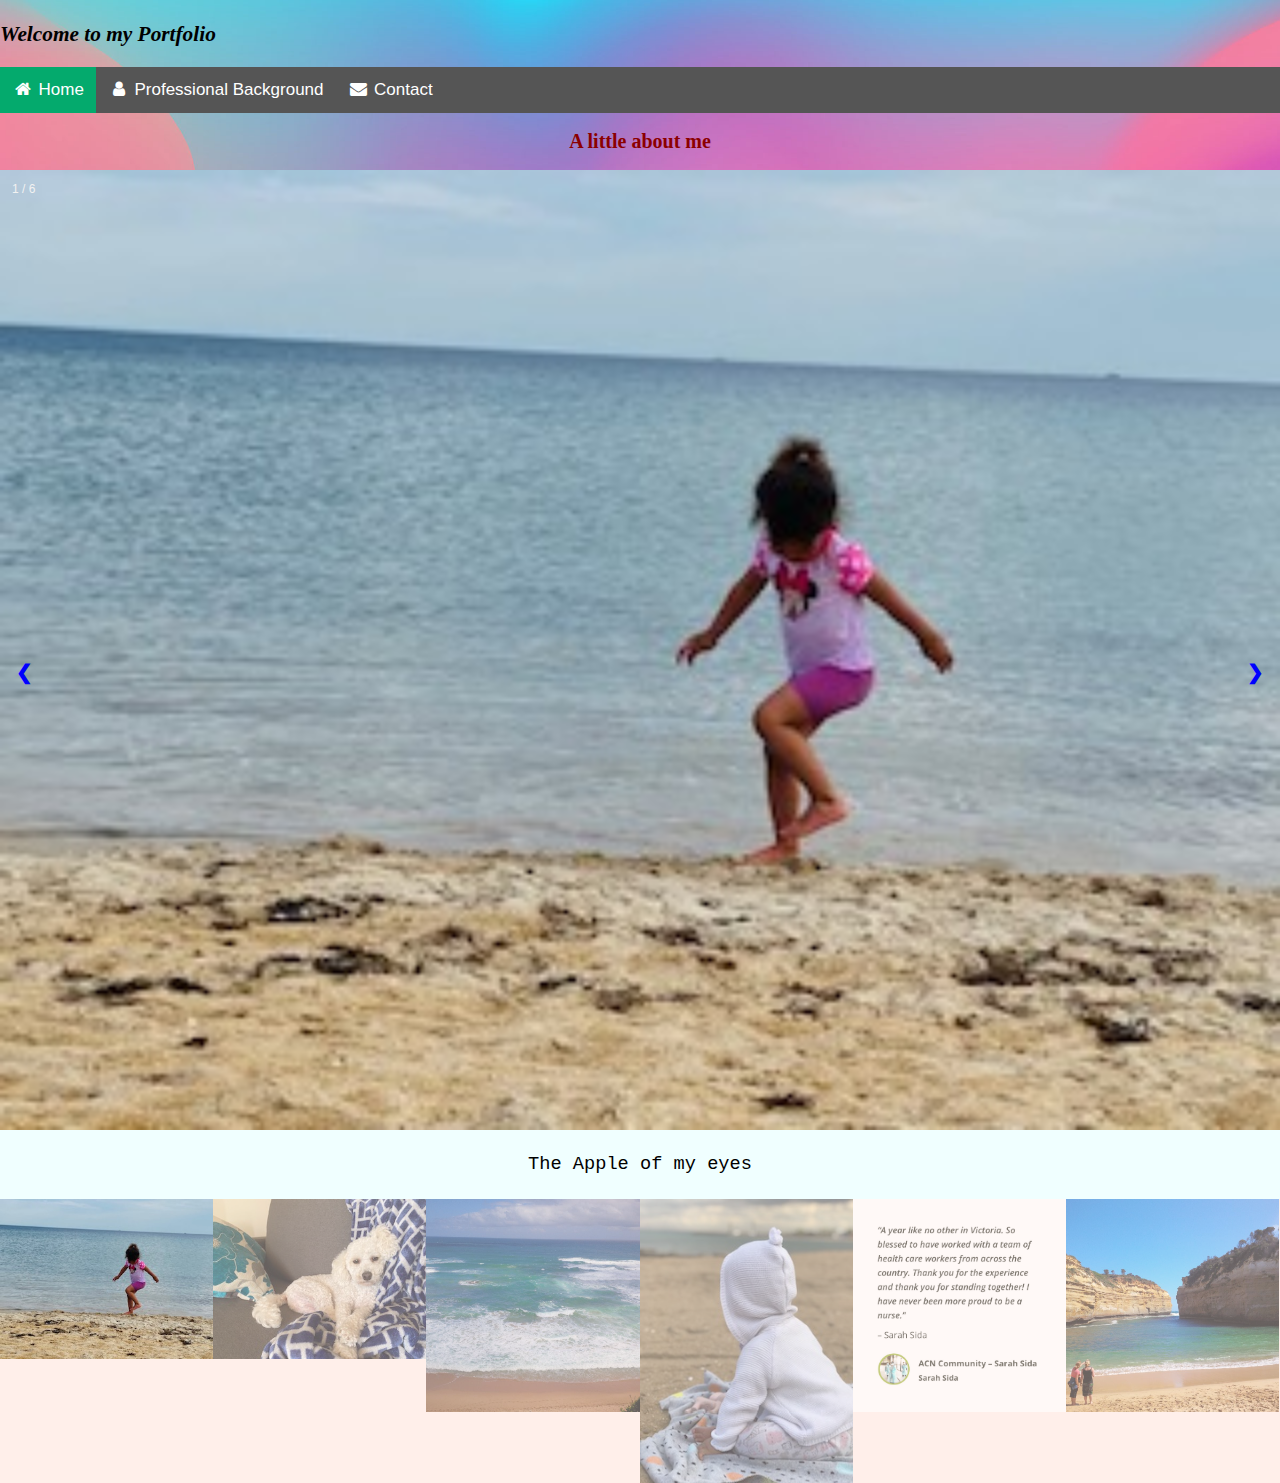
<file: index.html>
<!DOCTYPE html>
<html lang="en">
<head>
    <meta charset="UTF-8">
    <meta http-equiv="X-UA-Compatible" content="IE=edge">
    <meta name="viewport" content="width=device-width, initial-scale=1.0">
    <link href="https://cdn.jsdelivr.net/npm/bootstrap@5.0.2/dist/css/bootstrap.min.css" rel="stylesheet" integrity="sha384-EVSTQN3/azprG1Anm3QDgpJLIm9Nao0Yz1ztcQTwFspd3yD65VohhpuuCOmLASjC" crossorigin="anonymous">
    <script src="https://ajax.googleapis.com/ajax/libs/jquery/3.5.1/jquery.min.js"></script>
    <script src="https://maxcdn.bootstrapcdn.com/bootstrap/3.4.1/js/bootstrap.min.js"></script>
    <link rel="stylesheet" href="https://cdnjs.cloudflare.com/ajax/libs/font-awesome/4.7.0/css/font-awesome.min.css">
    <link rel="stylesheet" href="style.css">
    <title>Portfolio Website</title>
    <style>
        body {
            background-image: url("images/background.jpeg");
            background-color: rgba(255, 127, 80, 0.123);
            background-attachment: fixed;
            background-size: cover;
            background-repeat: no-repeat;
        }
    </style>
</head>
<body>
        <h2 class="h1">Welcome to my Portfolio</h2>
        <div class="navbar">
          <a class="active" href="#"><i class="fa fa-fw fa-home"></i> Home</a> 
          <a href="MyStory.html"><i class="fa fa-fw fa-user"></i> Professional Background</a> 
          <a href="Contact.html"><i class="fa fa-fw fa-envelope"></i> Contact</a> 
          
        </div>
</body>
<h2 class="h2"  >A little about me</h2>
<div class="container">
    <div class="mySlides">
      <div class="numbertext">1 / 6</div>
      <img src="images/Laya.JPG" style="width:100%">
    </div>
  
    <div class="mySlides">
      <div class="numbertext">2 / 6</div>
      <img src="images/Jack.jpg" style="width:100%">
    </div>
  
    <div class="mySlides">
      <div class="numbertext">3 / 6</div>
      <img src="images/Williamstown.JPG" style="width:100%">
    </div>
    <div class="mySlides">
        <div class="numbertext">5 / 6</div>
        <img src="images/Laya2.JPG" style="width:100%">
      </div>
    <div class="mySlides">
      <div class="numbertext">4/ 6</div>
      <img src="images/ACN.jpeg" style="width:100%">
    </div>
  
    <div class="mySlides">
      <div class="numbertext">6 / 6</div>
      <img src="images/Great Ocean.JPG" style="width:100%">
    </div>
      
      
    <a class="prev" onclick="plusSlides(-1)">❮</a>
    <a class="next" onclick="plusSlides(1)">❯</a>
  
    <div class="caption-container">
      <p id="caption"></p>
    </div>
    <div class="row">
      <div class="column">
        <img class="demo cursor" src="images/Laya.JPG" style="width:100%" onclick="currentSlide(1)" alt="The Apple of my eyes">
      </div>
      <div class="column">
        <img class="demo cursor" src="images/Jack.jpg" style="width:100%" onclick="currentSlide(2)" alt="Our boy Jack">
      </div>
      <div class="column">
        <img class="demo cursor" src="images/Williamstown.JPG" style="width:100%" onclick="currentSlide(3)" alt="Where we love to go">
      </div>
      <div class="column">
        <img class="demo cursor" src="images/Laya2.JPG" style="width:100%" onclick="currentSlide(5)" alt="Where she loves to go">
      </div>
      <div class="column">
        <img class="demo cursor" src="images/ACN.jpeg" style="width:100%" onclick="currentSlide(4)" alt="What I did in 2020">
    </div>
      <div class="column">
        <img class="demo cursor" src="images/Great Ocean.JPG" style="width:100%" onclick="currentSlide(6)" alt="Our favorite place to visit">
      </div>    
      
    </div>
  </div>
  
  <script>
  var slideIndex = 1;
  showSlides(slideIndex);
  
  function plusSlides(n) {
    showSlides(slideIndex += n);
  }
  
  function currentSlide(n) {
    showSlides(slideIndex = n);
  }
  
  function showSlides(n) {
    var i;
    var slides = document.getElementsByClassName("mySlides");
    var dots = document.getElementsByClassName("demo");
    var captionText = document.getElementById("caption");
    if (n > slides.length) {slideIndex = 1}
    if (n < 1) {slideIndex = slides.length}
    for (i = 0; i < slides.length; i++) {
        slides[i].style.display = "none";
    }
    for (i = 0; i < dots.length; i++) {
        dots[i].className = dots[i].className.replace(" active", "");
    }
    slides[slideIndex-1].style.display = "block";
    dots[slideIndex-1].className += " active";
    captionText.innerHTML = dots[slideIndex-1].alt;
  }
  </script>
      
  </body>
  </html>
</file>
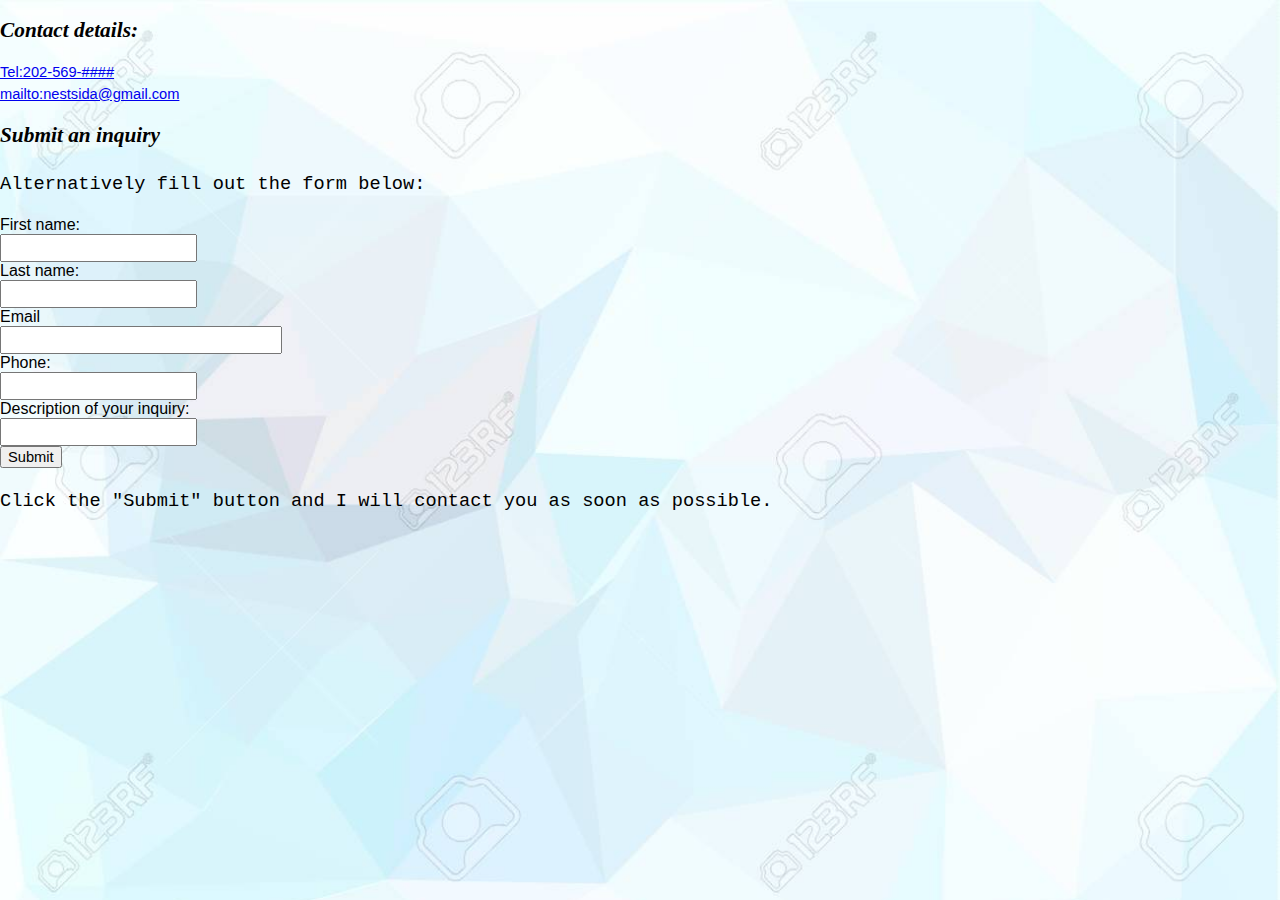
<file: Contact.html>
<!DOCTYPE html>
<html lang="en">
<head>
<meta charset="UTF-8">
    <meta http-equiv="X-UA-Compatible" content="IE=edge">
    <meta name="viewport" content="width=device-width, initial-scale=1.0">
    <link href="https://cdn.jsdelivr.net/npm/bootstrap@5.0.2/dist/css/bootstrap.min.css" rel="stylesheet" integrity="sha384-EVSTQN3/azprG1Anm3QDgpJLIm9Nao0Yz1ztcQTwFspd3yD65VohhpuuCOmLASjC" crossorigin="anonymous">
    <script src="https://ajax.googleapis.com/ajax/libs/jquery/3.5.1/jquery.min.js"></script>
    <script src="https://maxcdn.bootstrapcdn.com/bootstrap/3.4.1/js/bootstrap.min.js"></script>
    <link rel="stylesheet" href="style.css">

<style>
    body {
        background-image: url("images/light\ background.jpeg");
        background-color: rgba(255, 127, 80, 0.123);
        background-attachment: fixed;
        background-size: cover;
        background-repeat: no-repeat;
    }
</style>
<section >
    <h1 class="h1">Contact details:</h1>
<ul>
                     
    <li><a href="tel:202-569-####">Tel:202-569-####</a>
    </li><a href="mailto:nestsida@gmail.com">mailto:nestsida@gmail.com</a>

</section>
<h1 class ="h1">Submit an inquiry</h1>
<p>Alternatively fill out the form below:</p>
<form action="/action_page.php" class="p">
  <label for="fname">First name:</label>
  <input type="text" id="fname" name="fname"><br>
  <label for="lname">Last name:</label>
  <input type="text" id="lname" name="lname"><br>
  <label for="Email">Email</label>
  <input type="Email" id="Email" pattern=".+@globex\.com" size="30" required>
  <label for="Phone number" id="Phone number:">Phone:</label>
  <input type="Phone number" id="Phone number" pattern="1537832545"><br>
  <label for="Description" id="Description">Description of your inquiry:</label>
  <input type="Description" id="Description" name="Description"><br>
  <input button type="submit" value="Submit">

</form>
</body>

<p>Click the "Submit" button and I will contact you as soon as possible.</p>
</file>
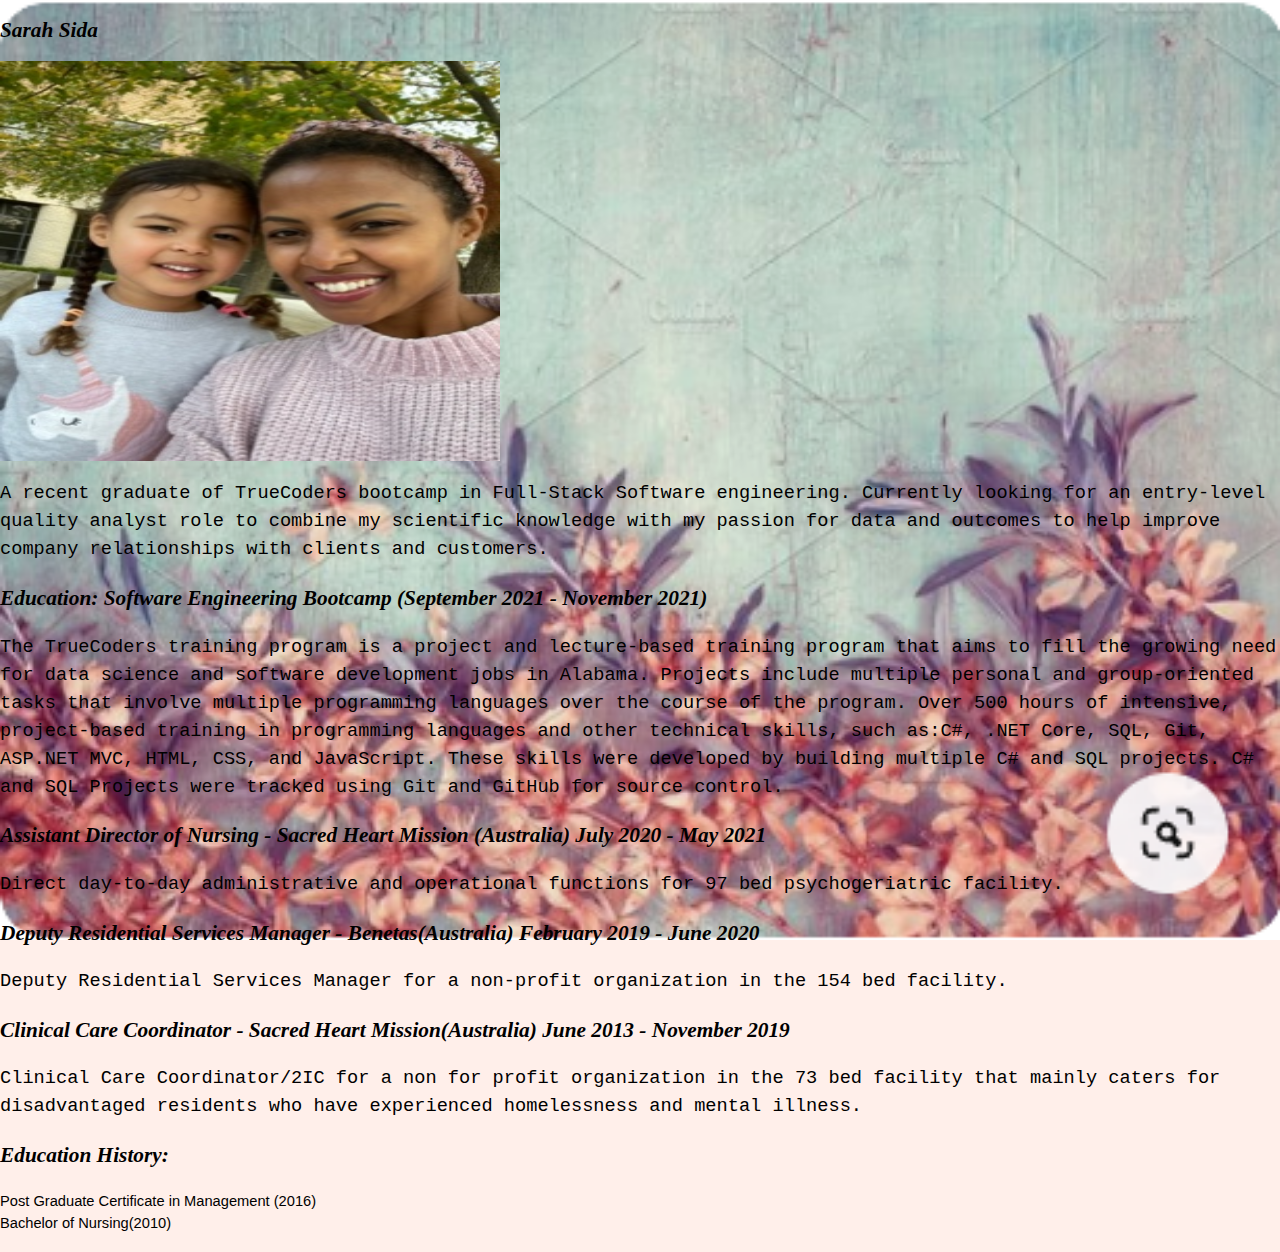
<file: MyStory.html>
<!DOCTYPE html>
<html lang="en">
<head>
    <meta charset="UTF-8">
    <meta http-equiv="X-UA-Compatible" content="IE=edge">
    <meta name="viewport" content="width=device-width, initial-scale=1.0">
    <link href="https://cdn.jsdelivr.net/npm/bootstrap@5.0.2/dist/css/bootstrap.min.css" rel="stylesheet" integrity="sha384-EVSTQN3/azprG1Anm3QDgpJLIm9Nao0Yz1ztcQTwFspd3yD65VohhpuuCOmLASjC" crossorigin="anonymous">
    <script src="https://ajax.googleapis.com/ajax/libs/jquery/3.5.1/jquery.min.js"></script>
    <script src="https://maxcdn.bootstrapcdn.com/bootstrap/3.4.1/js/bootstrap.min.js"></script>
    <link rel="stylesheet" href="style.css">
    <title>My Story</title>
    <style>
        body {
            background-image: url("images/vintage\ floral.PNG");
            background-color: rgba(255, 127, 80, 0.123);
            background-attachment: fixed;
            background-size: cover;
            background-repeat: no-repeat;
        }
    </style>
</head>

<section>
    <h1 class="h1">Sarah Sida </h1> 
    <img src="images/Laya and I.jpg"alt="Coding image" width="400" height="400">
    <p class="p">A recent graduate of TrueCoders bootcamp in Full-Stack Software engineering. Currently looking for an entry-level quality analyst role to combine my scientific knowledge with my passion for data and outcomes to help improve company relationships with clients and customers.</p>
    
    <section>
        <h1 class="h1">
            Education:
            Software Engineering Bootcamp (September 2021 - November 2021)
        </h1>
        <p class="p">
             The TrueCoders training program is a project and lecture-based training program that aims to fill the growing need for data science and software development jobs in Alabama. 
             Projects include multiple personal and group-oriented tasks that involve multiple programming languages over the course of the program. 
             Over 500 hours of intensive, project-based training in programming languages and other technical skills, 
             such as:C#, .NET Core, SQL, Git, ASP.NET MVC, HTML, CSS, and JavaScript.
             These skills were developed by building multiple C# and SQL projects.
             C# and SQL Projects were tracked using Git and GitHub for source control.
        </p>
        <h1 class="h1">
            Assistant Director of Nursing - Sacred Heart Mission (Australia)
            July 2020 - May 2021
        </h1>
        <p>
            Direct day-to-day administrative and operational functions for 97 bed psychogeriatric facility.
            
        </p>
        <h1 class="h1">
            Deputy Residential Services Manager - Benetas(Australia)
            February 2019 - June 2020
        </h1>
        <p>
            Deputy Residential Services Manager for a non-profit organization in the 154 bed facility.
            
        </p>
        <h1 class="h1" >
            Clinical Care Coordinator - Sacred Heart Mission(Australia)
            June 2013 - November 2019
        </h1>
        <p >
            Clinical Care Coordinator/2IC for a non for profit organization in the 73 bed facility that mainly caters for disadvantaged residents who have experienced homelessness and mental illness.
            
        </p>
    </section>
    <section>
       
        <h1 class="h1">
            Education History:
        </h1>
        <p>
            <li>Post Graduate Certificate in Management (2016)</li>
            <li> Bachelor of Nursing(2010)</li>
        </p>
    </section>
</file>
<file: style.css>
body, input, textarea, select 
{
    font-family: 'Source Sans Pro', Arial, sans-serif;
    font-size: 11pt;
    line-height: 1.5em;
    color:black;
    font-weight: 300; 
}
    img{
        width: 500px;
    }
    .profile-pic{
        width: 500px;
    }
    .red-border{
        border-style: dashed;
        border-color: rgb(1, 20, 20);
    }
    p{
        font-family: 'Courier New', Courier, monospace;
        font-size: 14pt;
        line-height: 1.5em;
        color:black;
        font-weight:100;
       
    }
        
    
    .h1{
        font-family:Georgia, 'Times New Roman', Times, serif;
        font-size: 16pt;
        line-height: 1.5em;
        color:black;
        text-align: left; 
        font-weight:700;
        font-style:italic;
    }
    .h2{
        font-family: Georgia, 'Times New Roman', Times, serif;
        font-size: 15pt;
        line-height: normal;
        color: darkred;
        text-align: center;
        font-weight: bold;
        font-feature-settings: "zero";
    }
    select{
        font-family:Georgia, 'Times New Roman', Times, serif;
        font-size: small;
        color: rgb(8, 32, 24);
    }
    form action{
        font-size: small;
        font-style: italic;
    }
    label {
        display: block;
        font: 1rem 'Fira Sans', sans-serif;
    }
    ul {
        list-style-type: none;
        margin: 0;
        padding: 0;
        
        font-weight: bolder;
      }
     
body {
  font-family: Arial;
  margin: 0;
}

* {
  box-sizing: border-box;
}

img {
  vertical-align: middle;
}

.container {
  position: relative;
}

.mySlides {
  display: none;
}


.cursor {
  cursor: pointer;
}


.prev,
.next {
  cursor:grabbing;
  position: absolute;
  top: 40%;
  width: auto;
  padding: 16px;
  margin-top: -50px;
  color:blue;
  font-weight: bold;
  font-size: 20px;
  border-radius: 0 3px 3px 0;
  user-select: none;
  -webkit-user-select: none;
}


.next {
  right: 0;
  border-radius: 3px 0 0 3px;
}


.prev:hover,
.next:hover {
  background-color: rgba(0, 0, 0, 0.8);
}

/* Number text (1/3 etc) */
.numbertext {
  color: #f2f2f2;
  font-size: 12px;
  padding: 8px 12px;
  position: absolute;
  top: 0;
}

/* Container for image text */
.caption-container {
  text-align:center;
  background-color:azure;
  padding: 2px 16px;
  color: white;
  -webkit-text-size-adjust: auto;
}

.row:after {
  content: "";
  display: table;
  clear: both;
}

/* Six columns side by side */
.column {
  float: left;
  width: 16.66%;
}

/* Add a transparency effect for thumnbail images */
.demo {
  opacity: 0.6;
}

.active,
.demo:hover {
  opacity: 1;
}
.navbar {
    width: 100%;
    background-color: #555;
    overflow: auto;
    align-items: flex-start;
  }
  
  .navbar a {
    float: left;
    padding: 12px;
    color: white;
    text-decoration: none;
    font-size: 17px;
  }
  
  .navbar a:hover {
    background-color: #000;
  }
  
  .active {
    background-color: #04AA6D;
  }
  
  @media screen and (max-width: 500px) {
    .navbar a 
    {
      float: none;
      display: block;
    }
}
</file>
